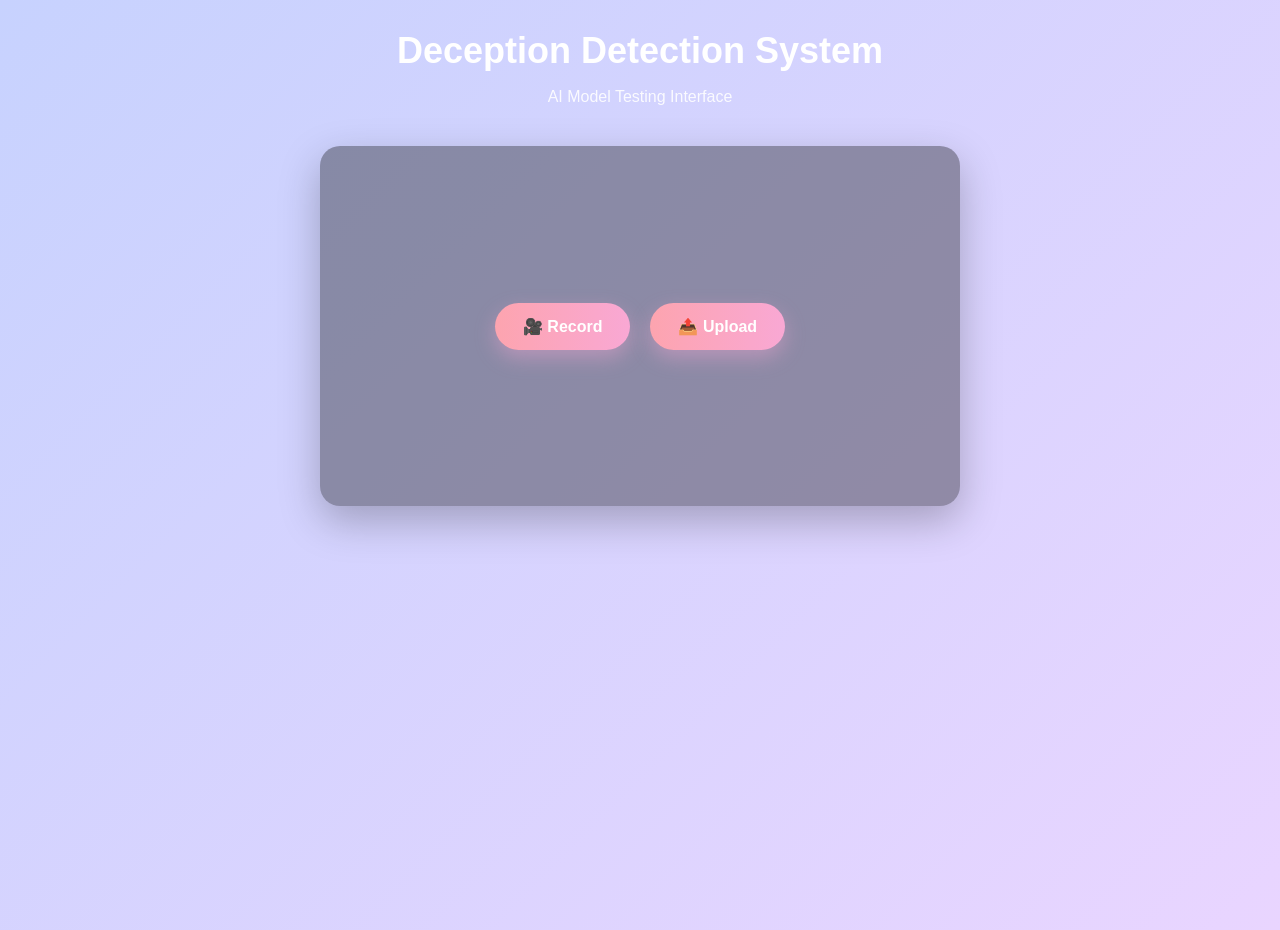
<file: home.html>
<!DOCTYPE html>
<html lang="en">
<head>
  <meta charset="UTF-8">
  <title>Deception Detection</title>

  <style>
    body {
      margin: 0;
      min-height: 100vh;
      background: linear-gradient(135deg, #c7d2fe, #e9d5ff);
      font-family: "Segoe UI", sans-serif;
      color: white;
    }

    header {
      text-align: center;
      margin-top: 30px;
    }

    h1 {
      font-size: 36px;
      margin-bottom: 5px;
    }

    .subtitle {
      opacity: 0.9;
    }

    /* VIDEO CONTAINER */
    .video-container {
      position: relative;
      width: 640px;
      height: 360px;
      margin: 40px auto 20px;
      border-radius: 20px;
      overflow: hidden;
      background: rgba(0, 0, 0, 0.35);
      box-shadow: 0 15px 40px rgba(0, 0, 0, 0.25);
    }

    video {
      width: 100%;
      height: 100%;
      object-fit: cover;
    }

    .overlay {
      position: absolute;
      inset: 0;
      display: flex;
      align-items: center;
      justify-content: center;
      font-size: 26px;
      font-weight: 600;
      background: rgba(0, 0, 0, 0.4);
    }

    /* VIDEO ACTION BUTTONS */
    .video-actions {
      position: absolute;
      inset: 0;
      display: flex;
      gap: 20px;
      align-items: center;
      justify-content: center;
    }

    .action-btn {
      padding: 14px 28px;
      font-size: 16px;
      font-weight: 600;
      border-radius: 30px;
      border: none;
      cursor: pointer;
      color: white;
      background: linear-gradient(90deg, #fda4af, #f9a8d4);
      box-shadow: 0 8px 20px rgba(249, 168, 212, 0.4);
      transition: 0.3s;
    }

    .action-btn:hover {
      transform: translateY(-3px);
    }

    /* CONTROL BUTTONS */
    .controls {
      display: flex;
      justify-content: center;
      gap: 15px;
      margin-top: 20px;
    }

    .hidden {
      display: none;
    }

    /* RESULT */
    .result {
      margin-top: 30px;
      text-align: center;
      position: relative;
    }

    .score {
      font-size: 48px;
      font-weight: 700;
    }

    .label {
      font-size: 20px;
      opacity: 0.9;
      margin-bottom: 10px;
    }

    /* INFO BUTTON */
    .info-btn {
      position: absolute;
      top: 0;
      right: 0;
      cursor: pointer;
      font-size: 18px;
      background: rgba(255, 255, 255, 0.25);
      border-radius: 50%;
      padding: 6px 10px;
    }

    .info-box {
      margin-top: 15px;
      background: rgba(0, 0, 0, 0.25);
      padding: 15px;
      border-radius: 12px;
      width: fit-content;
      margin-left: auto;
      margin-right: auto;
    }

    .record-dot {
      position: absolute;
      top: 15px;
      left: 15px;
      width: 18px;
      height: 18px;
      background: red;
      border-radius: 50%;
      box-shadow: 0 0 10px red;
    }

    .record-timer {
      position: absolute;
      top: 12px;
      left: 45px;
      font-weight: bold;
      background: rgba(0,0,0,0.5);
      padding: 4px 8px;
      border-radius: 6px;
    }
  </style>
</head>

<body>

<header>
  <h1>Deception Detection System</h1>
  <p class="subtitle">AI Model Testing Interface</p>
</header>

<main>

  <!-- VIDEO -->
  <div class="video-container">
    <video id="video" autoplay muted></video>

    <div id="recordingDot" class="record-dot hidden"></div>
    <div id="recordingTimer" class="record-timer hidden">00:00</div>

    <div class="video-actions" id="videoActions">
      <button class="action-btn" onclick="startCamera()">🎥 Record</button>
      <button class="action-btn" onclick="document.getElementById('upload').click()">📤 Upload</button>
    </div>

    <div class="overlay hidden" id="overlay">Processing...</div>
  </div>

  <input type="file" id="upload" accept="video/*" hidden>

  <!-- RECORD CONTROLS -->
  <div class="controls hidden" id="recordControls">
    <button class="action-btn" onclick="startRecording()">⏺ Start</button>
    <button class="action-btn" onclick="stopRecording()">⏹ Stop</button>
    <button class="action-btn" id="predictBtn" onclick="predict()" disabled>🧠 Predict</button>
  </div>

  <!-- RESULT -->
  <div class="result hidden" id="result">
    <div class="info-btn" onclick="toggleInfo()">ℹ️</div>

    <div class="score" id="finalScore"></div>
    <div class="label" id="finalLabel"></div>

    <div class="info-box hidden" id="infoBox">
        <pre id="infoContent"></pre>
    </div>

    <p id="transcript"></p>
  </div>

</main>

<script src="backend.js"></script>
<script src="app.js"></script>

<script>
  const meanLieProb = 0.70;

  function calculateScore(lieProb, truthProb) {
    let score = 50 + ((lieProb - meanLieProb) / (1 - meanLieProb)) * 50;
    score = Math.max(0, Math.min(100, score));
    score = Math.round(score);

    function getLabel(score) {
      if (score <= 10) return "Strongly Non-Deceptive";
      if (score <= 50) return "Non-Deceptive";
      if (score <= 65) return "Weakly Non-Deceptive";
      if (score <= 75) return "Uncertain";
      if (score <= 85) return "Weakly Deceptive";
      if (score <= 90) return "Deceptive";
      return "Strongly Deceptive";
    }

    document.getElementById("finalScore").textContent = `Score: ${score}/100`;
    document.getElementById("finalLabel").textContent = getLabel(score);

    document.getElementById("lieRaw").textContent = lieProb;
    document.getElementById("truthRaw").textContent = truthProb;

    document.getElementById("result").classList.remove("hidden");
  }

  function toggleInfo() {
    document.getElementById("infoBox").classList.toggle("hidden");
  }

  /* Call these inside your existing logic */
  function onVideoReady() {
    document.getElementById("videoActions").classList.add("hidden");
    document.getElementById("recordControls").classList.remove("hidden");
  }
</script>

</body>
</html>
</file>
